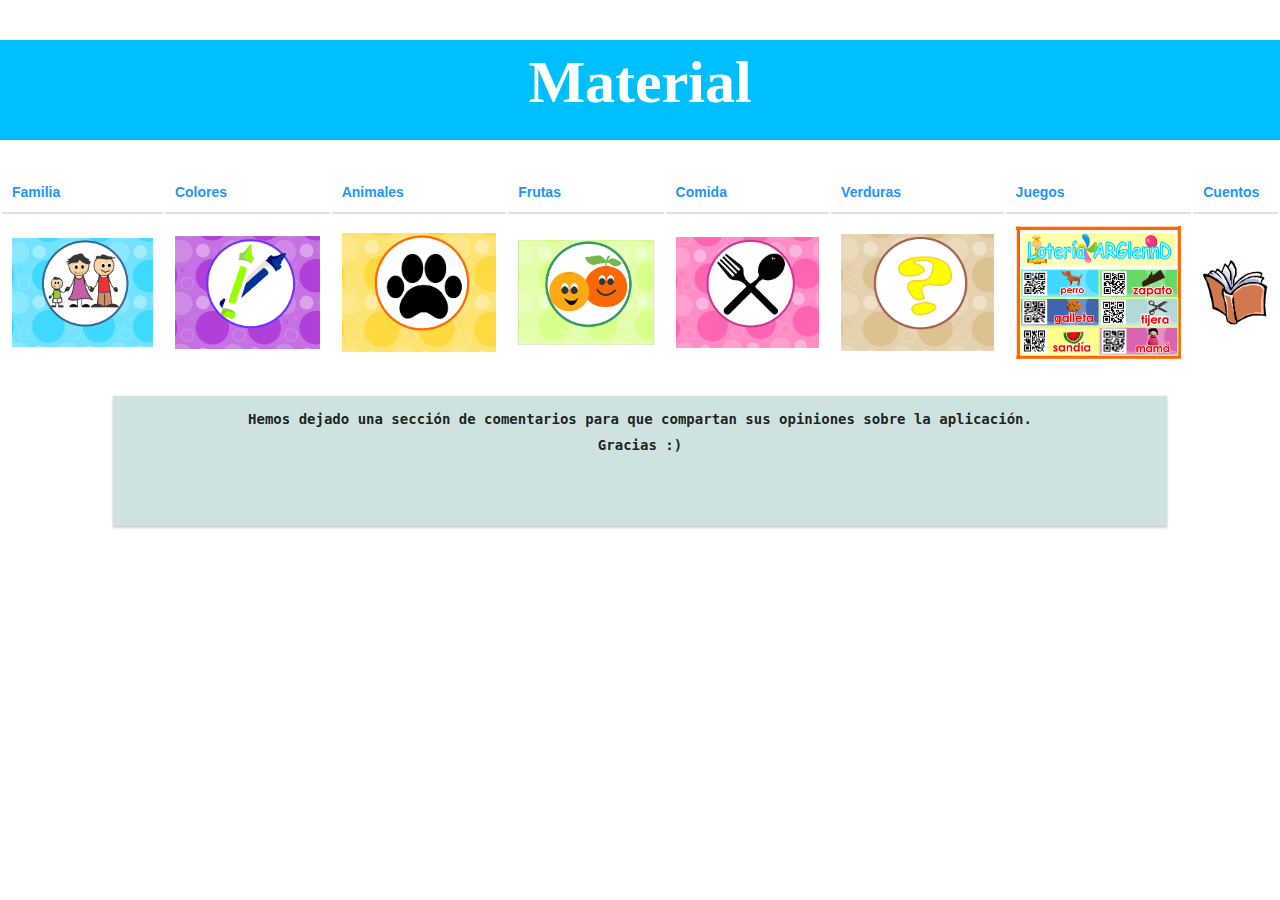
<file: index.html>
<!DOCTYPE html>
<html>
  <head>
    <meta charset="UTF-8">
    <title>ARGlennD</title>

    <link href="css/mui/css/mui.min.css" rel="stylesheet">
    <link rel="stylesheet" href="css/normalize.css">
    <link href="css/uno.css" rel="stylesheet">
  </head>
  <body>
    <div class="cabecera">
      <h1 class="titulo">Material</h1>
    </div>

    <div>

      <table class="mui-table">
          <thead>
              <tr>
                <th><a href="archivos/familia.pdf" target="_blank">Familia</a></th>
                <th><a href="archivos/colores.pdf" target="_blank">Colores</a></th>
                <th><a href="archivos/animales.pdf" target="_blank">Animales</a></th>
                <th><a href="archivos/frutas.pdf" target="_blank">Frutas</a></th>
                <th><a href="archivos/comida.pdf" target="_blank">Comida</a></th>
                <th><a href="archivos/verduras.pdf" target="_blank">Verduras</a></th>
                <th><a href="juegos/index.html">Juegos</a></th>
                <th><a href="cuentos/cuentos.html">Cuentos</a></th>
              </tr>
          </thead>
          <tbody>
            <tr>
              <td><a href="archivos/familia.pdf" target="_blank"><img src="img/familia.png" class="imagen"/></a></td>
              <td><a href="archivos/colores.pdf" target="_blank"><img src="img/colores.png"  class="imagen"/></a></td>
              <td><a href="archivos/animales.pdf" target="_blank"><img src="img/animales.png"  class="imagen"/></a></td>
              <td><a href="archivos/frutas.pdf" target="_blank"><img src="img/frutas.png" class="imagen"/></a></td>
              <td><a href="archivos/comida.pdf" target="_blank"><img src="img/comida.png"  class="imagen"/></a></td>
              <td><a href="archivos/cosas.pdf" target="_blank"><img src="img/cosas.png" class="imagen"/></a></td>
              <td><a href="juegos/index.html"><img src="img/loteria1.jpg" class="imagen"/></a></td>
              <td><a href="cuentos/cuentos.html"><img src="cuentos/img/book.gif" class="imagen"/></a></td>
            </tr>
          </tbody>
      </table>
    </div>

    <div class="mui-panel">
        <p class="parrafo">
            Hemos dejado una sección de comentarios para que compartan sus opiniones sobre la aplicación.
          </p>
          <p class="parrafo">
          Gracias :)
          </p>
          <!--<p class="parrafo"><a href="" target="_blank">Click aquí para descargar la app</a></p>-->
		  
      </div>

<div id="disqus_thread"></div>
<script>

    /**
    *  RECOMMENDED CONFIGURATION VARIABLES: EDIT AND UNCOMMENT THE SECTION BELOW TO INSERT DYNAMIC VALUES FROM YOUR PLATFORM OR CMS.
    *  LEARN WHY DEFINING THESE VARIABLES IS IMPORTANT: https://disqus.com/admin/universalcode/#configuration-variables*/
    /*
    var disqus_config = function () {
    this.page.url = PAGE_URL;  // Replace PAGE_URL with your page's canonical URL variable
    this.page.identifier = PAGE_IDENTIFIER; // Replace PAGE_IDENTIFIER with your page's unique identifier variable
    };
    */
    (function() { // DON'T EDIT BELOW THIS LINE
    var d = document, s = d.createElement('script');
    s.src = 'https://https-arglennd-github-io-1.disqus.com/embed.js';
    s.setAttribute('data-timestamp', +new Date());
    (d.head || d.body).appendChild(s);
    })();
</script>
<noscript>Please enable JavaScript to view the <a href="https://disqus.com/?ref_noscript">comments powered by Disqus.</a></noscript>
</body>
</html>
</file>
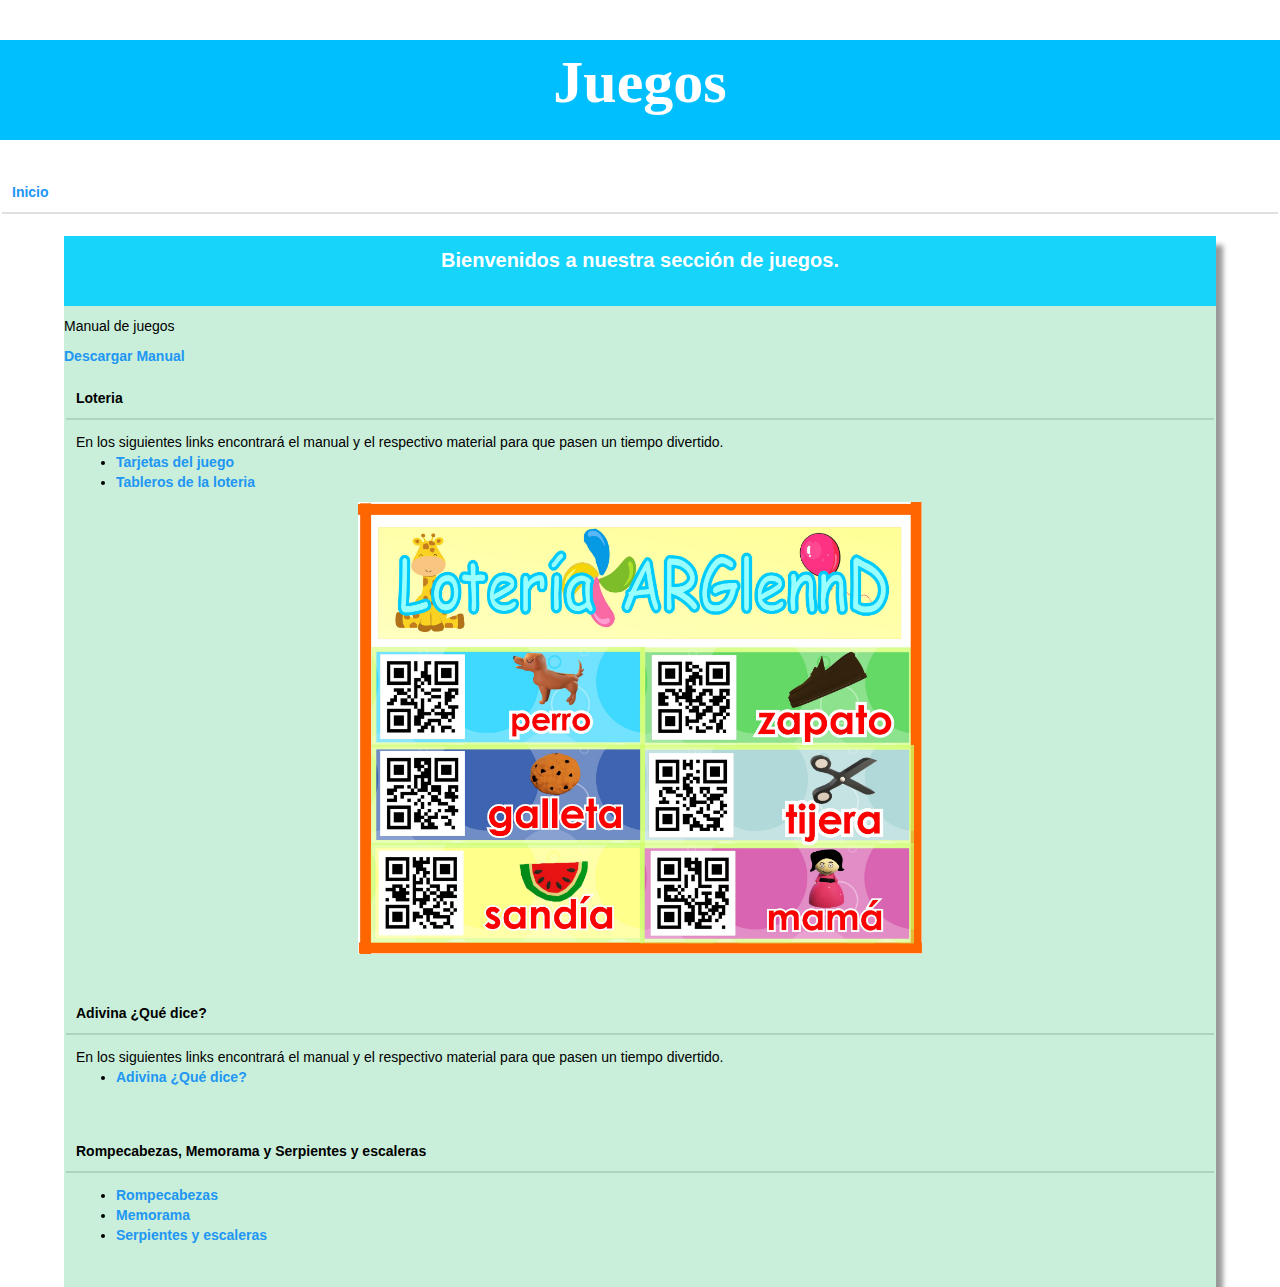
<file: juegos/index.html>
<!DOCTYPE html>
<html lang="en">
    <head>
        <meta charset="UTF-8">
        <title>Juegos</title>

        <link href="../css/mui/css/mui.min.css" rel="stylesheet">
        <link rel="stylesheet" href="../css/normalize.css">
        <link href="../css/uno.css" rel="stylesheet">
      </head>
<body>
    <div class="cabecera">
        <h1 class="titulo">Juegos</h1>
    </div>
    <div>
        <table class="mui-table">
            <thead>
                <tr>
                <th><a href="../index.html">Inicio</a></th>
                </tr>
            </thead>
        </table>
    </div>
    <div class="cuerpo-principal">
        <p class="titulo-contenedor">Bienvenidos a nuestra sección de juegos.</p>
        <p>Manual de juegos
            <li><a href="../archivos/manual.pdf" target="_blank">Descargar Manual</a></li>
        </p>
        <table class="mui-table">
            <thead>
                <tr>
                    <th>Loteria</th>
                </tr>
            </thead>
            <tbody>
                <tr><td>
                    En los siguientes links encontrará el manual y el respectivo material para que pasen un
                    tiempo divertido.
                    <ul>
                    <li><a href="../archivos/tarjetas.pdf" target="_blank">Tarjetas del juego</a></li>
                    <li><a href="../archivos/loteria123.pdf" target="_blank">Tableros de la loteria</a></li>
                    </ul>
                    <img src="../img/loteria1.jpg" class="imagen2"/>
                    </td>
                </tr>

            </tbody>
        </table>

        <table class="mui-table">
                <thead>
                    <tr>
                        <th>Adivina ¿Qué dice?</th>
                    </tr>
                </thead>
                <tbody>
                    <tr><td>
                            En los siguientes links encontrará el manual y el respectivo material para que pasen un
                            tiempo divertido.
                        <ul>
                        <li><a href="../archivos/tarjetas.pdf" target="_blank">Adivina ¿Qué dice?</a></li>
                        </ul>
                        </td></tr>
                </tbody>
            </table>

            <table class="mui-table">
                    <thead>
                        <tr>
                            <th>Rompecabezas, Memorama y Serpientes y escaleras</th>
                        </tr>
                    </thead>
                    <tbody>
                        <tr><td>
                            <ul>
                            <li><a href="../archivos/rompecabezas.pdf" target="_blank">Rompecabezas</a></li>
                            <li><a href="../archivos/memorama.pdf" target="_blank">Memorama</a></li>
                            <li><a href="../archivos/serpientesyescaleras.pdf" target="_blank">Serpientes y escaleras</a></li>
                            </ul>
                            </td>
                        </tr>
                    </tbody>
                </table>
    </div>
</body>
</html>
</file>
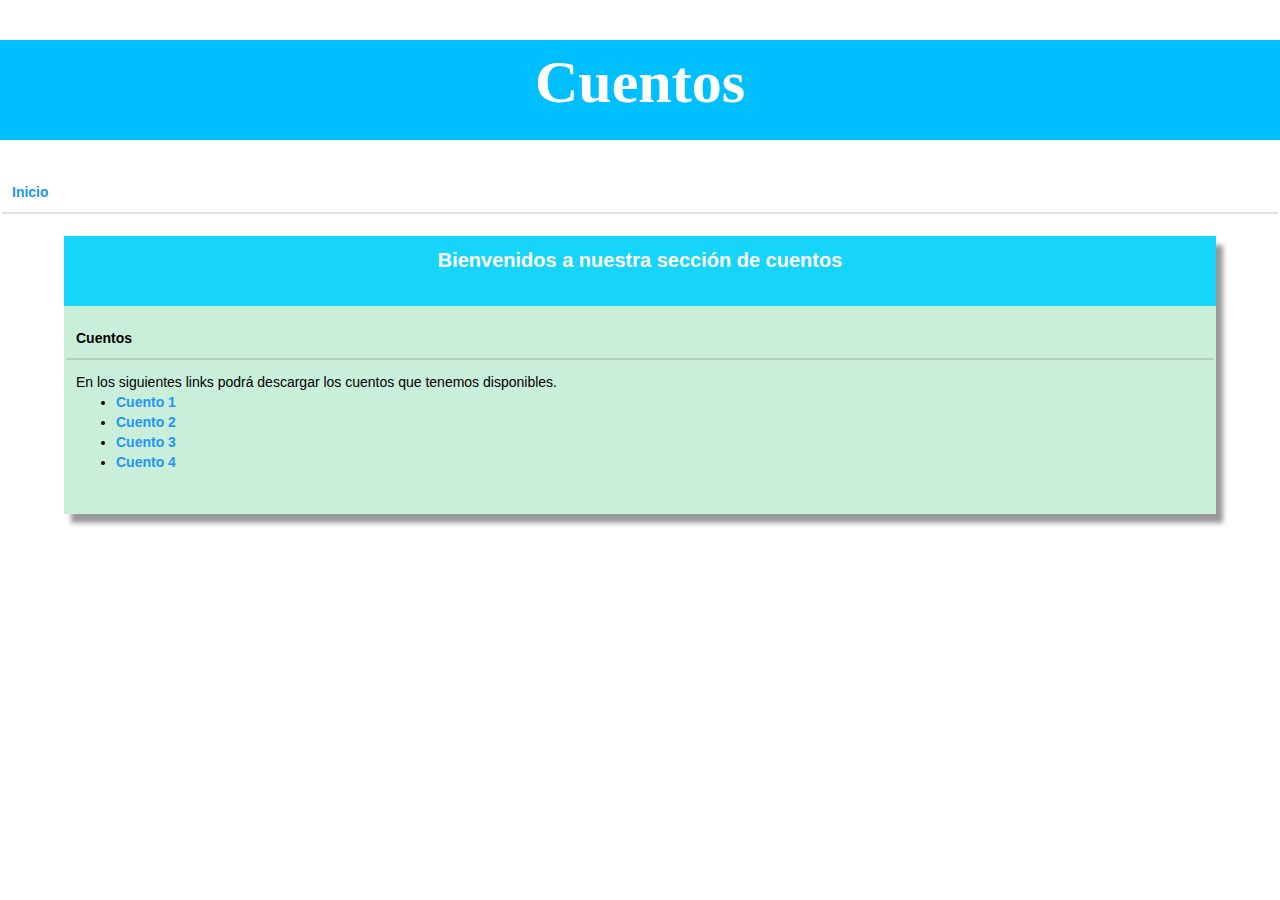
<file: cuentos/cuentos.html>
<!DOCTYPE html>
<html lang="en">
<head>
    <meta charset="UTF-8">
    <meta name="viewport" content="width=device-width, initial-scale=1.0">
    <meta http-equiv="X-UA-Compatible" content="ie=edge">
    <title>Cuentos</title>
    <link href="../css/mui/css/mui.min.css" rel="stylesheet">
    <link rel="stylesheet" href="../css/normalize.css">
    <link href="../css/uno.css" rel="stylesheet">
</head>
<body>
    <div class="cabecera">
        <h1 class="titulo">Cuentos</h1>
    </div>
    <div>
        <table class="mui-table">
            <thead>
                <tr>
                <th><a href="../index.html">Inicio</a></th>
                </tr>
            </thead>
        </table>
    </div>
    <div class="cuerpo-principal">
        <p class="titulo-contenedor">Bienvenidos a nuestra sección de cuentos</p>
        <table class="mui-table">
            <thead>
                <tr>
                    <th>Cuentos</th>
                </tr>
            </thead>
            <tbody>
                <tr><td>
                    En los siguientes links podrá descargar los cuentos que tenemos disponibles.
                    <ul>
                    <li><a href="archivosCuentos/cuento1.pdf" target="_blank">Cuento 1</a></li>
                    <li><a href="archivosCuentos/cuento2.pdf" target="_blank">Cuento 2</a></li>
                    <li><a href="archivosCuentos/cuento3.pdf" target="_blank">Cuento 3</a></li>
                    <li><a href="archivosCuentos/cuento4.pdf" target="_blank">Cuento 4</a></li>
                    </ul>
                    </td>
                </tr>
                    
            </tbody>
        </table>
    </div>
</body>
</html>
</file>
<file: css/uno.css>
.cabecera{
  background-color: #00BFFF;
  text-align: center;
  height: 100px;
  margin-bottom: 30px;
}
.titulo{
  color: #FFF;
  font-weight: bold;
  font-family: cursive;
  font-size: 60px;
  padding-top: 22px;
}
.subtitulo{
  color: #000;
  font-style: italic;
  font-family: inherit;
  font-size: 20px;
}
.imagen{
  height: 5%;
  width: 100%;
}
.imagen2{
  height: 10%;
  width: 50%;
  padding-left: 25%;
}
.mui-panel{
  background-color: #CEE3DF;
  width: 80%;
  height: 100px;
  margin: auto;

}

#disqus_thread{
  margin-top: 50px;
}

.parrafo{
  text-align: center;
  font: bold 100% monospace;
}

.parrafo2{
  text-align: center;
  font: bold 100% monospace;
  margin-top: 30px;
}
.cuerpo-principal{
  background-color: #C9EFDA;
  color: #000;
  width: 90%;
  margin: 0px auto 0px auto;
  overflow: hidden;
  -webkit-box-shadow: 7px 9px 5px #999;
  -moz-box-shadow: 7px 9px 5px #999;
}
a{
  font-weight: bold;
}
.titulo-contenedor{
  background-color: #16D4FA;
  width: 100%;
  height: 60px;
  text-align: center;
  color: #FFF;
  font-weight: bold;
  font-size: 20px;
  padding-top: 10px;
}
</file>
<file: css/mui/css/mui.min.css>
/*! normalize.css v5.0.0 | MIT License | github.com/necolas/normalize.css */html{font-family:sans-serif;line-height:1.15;-ms-text-size-adjust:100%;-webkit-text-size-adjust:100%}body{margin:0}article,aside,footer,header,nav,section{display:block}h1{font-size:2em;margin:.67em 0}figcaption,figure,main{display:block}figure{margin:1em 40px}hr{-webkit-box-sizing:content-box;box-sizing:content-box;height:0;overflow:visible}pre{font-family:monospace,monospace;font-size:1em}a{background-color:transparent;-webkit-text-decoration-skip:objects}a:active,a:hover{outline-width:0}abbr[title]{border-bottom:none;text-decoration:underline;-webkit-text-decoration:underline dotted;text-decoration:underline dotted}b,strong{font-weight:inherit}b,strong{font-weight:bolder}code,kbd,samp{font-family:monospace,monospace;font-size:1em}dfn{font-style:italic}mark{background-color:#ff0;color:#000}small{font-size:80%}sub,sup{font-size:75%;line-height:0;position:relative;vertical-align:baseline}sub{bottom:-.25em}sup{top:-.5em}audio,video{display:inline-block}audio:not([controls]){display:none;height:0}img{border-style:none}svg:not(:root){overflow:hidden}button,input,optgroup,select,textarea{font-family:sans-serif;font-size:100%;line-height:1.15;margin:0}button,input{overflow:visible}button,select{text-transform:none}[type=reset],[type=submit],button,html [type=button]{-webkit-appearance:button}[type=button]::-moz-focus-inner,[type=reset]::-moz-focus-inner,[type=submit]::-moz-focus-inner,button::-moz-focus-inner{border-style:none;padding:0}[type=button]:-moz-focusring,[type=reset]:-moz-focusring,[type=submit]:-moz-focusring,button:-moz-focusring{outline:1px dotted ButtonText}fieldset{border:1px solid silver;margin:0 2px;padding:.35em .625em .75em}legend{-webkit-box-sizing:border-box;box-sizing:border-box;color:inherit;display:table;max-width:100%;padding:0;white-space:normal}progress{display:inline-block;vertical-align:baseline}textarea{overflow:auto}[type=checkbox],[type=radio]{-webkit-box-sizing:border-box;box-sizing:border-box;padding:0}[type=number]::-webkit-inner-spin-button,[type=number]::-webkit-outer-spin-button{height:auto}[type=search]{-webkit-appearance:textfield;outline-offset:-2px}[type=search]::-webkit-search-cancel-button,[type=search]::-webkit-search-decoration{-webkit-appearance:none}::-webkit-file-upload-button{-webkit-appearance:button;font:inherit}details,menu{display:block}summary{display:list-item}canvas{display:inline-block}template{display:none}[hidden]{display:none}html{font-size:10px;-webkit-tap-highlight-color:transparent}body{font-family:Arial,Verdana,Tahoma;font-size:14px;font-weight:400;line-height:1.429;color:rgba(0,0,0,.87);background-color:#FFF}a{color:#2196F3;text-decoration:none}a:focus,a:hover{text-decoration:underline}a:focus{outline:thin dotted;outline:5px auto -webkit-focus-ring-color;outline-offset:-2px}p{margin:0 0 10px}ol,ul{margin-top:0;margin-bottom:10px}hr{margin-top:20px;margin-bottom:20px;border:0;height:1px;background-color:rgba(0,0,0,.12)}strong{font-weight:700}abbr[title]{cursor:help;border-bottom:1px dotted #2196F3}h1,h2,h3{margin-top:20px;margin-bottom:10px}h4,h5,h6{margin-top:10px;margin-bottom:10px}.mui--appbar-height{height:56px}.mui--appbar-min-height,.mui-appbar{min-height:56px}.mui--appbar-line-height{line-height:56px}.mui--appbar-top{top:56px}@media (orientation:landscape) and (max-height:480px){.mui--appbar-height{height:48px}.mui--appbar-min-height,.mui-appbar{min-height:48px}.mui--appbar-line-height{line-height:48px}.mui--appbar-top{top:48px}}@media (min-width:480px){.mui--appbar-height{height:64px}.mui--appbar-min-height,.mui-appbar{min-height:64px}.mui--appbar-line-height{line-height:64px}.mui--appbar-top{top:64px}}.mui-appbar{background-color:#2196F3;color:#FFF}.mui-btn{font-weight:500;font-size:14px;line-height:18px;text-transform:uppercase;color:rgba(0,0,0,.87);background-color:#FFF;-webkit-transition:all .2s ease-in-out;transition:all .2s ease-in-out;display:inline-block;height:36px;padding:0 26px;margin:6px 0;border:none;border-radius:2px;cursor:pointer;-ms-touch-action:manipulation;touch-action:manipulation;background-image:none;text-align:center;line-height:36px;vertical-align:middle;white-space:nowrap;-webkit-user-select:none;-moz-user-select:none;-ms-user-select:none;user-select:none;font-size:14px;font-family:inherit;letter-spacing:.03em;position:relative;overflow:hidden}.mui-btn:active,.mui-btn:focus,.mui-btn:hover{color:rgba(0,0,0,.87);background-color:#fff}.mui-btn[disabled]:active,.mui-btn[disabled]:focus,.mui-btn[disabled]:hover{color:rgba(0,0,0,.87);background-color:#FFF}.mui-btn.mui-btn--flat{color:rgba(0,0,0,.87);background-color:transparent}.mui-btn.mui-btn--flat:active,.mui-btn.mui-btn--flat:focus,.mui-btn.mui-btn--flat:hover{color:rgba(0,0,0,.87);background-color:#f2f2f2}.mui-btn.mui-btn--flat[disabled]:active,.mui-btn.mui-btn--flat[disabled]:focus,.mui-btn.mui-btn--flat[disabled]:hover{color:rgba(0,0,0,.87);background-color:transparent}.mui-btn:active,.mui-btn:focus,.mui-btn:hover{outline:0;text-decoration:none;color:rgba(0,0,0,.87)}.mui-btn:focus,.mui-btn:hover{-webkit-box-shadow:0 0 2px rgba(0,0,0,.12),0 2px 2px rgba(0,0,0,.2);box-shadow:0 0 2px rgba(0,0,0,.12),0 2px 2px rgba(0,0,0,.2)}@media all and (-ms-high-contrast:none),(-ms-high-contrast:active){.mui-btn:focus,.mui-btn:hover{-webkit-box-shadow:0 -1px 2px rgba(0,0,0,.12),-1px 0 2px rgba(0,0,0,.12),0 0 2px rgba(0,0,0,.12),0 2px 2px rgba(0,0,0,.2);box-shadow:0 -1px 2px rgba(0,0,0,.12),-1px 0 2px rgba(0,0,0,.12),0 0 2px rgba(0,0,0,.12),0 2px 2px rgba(0,0,0,.2)}}@supports (-ms-ime-align:auto){.mui-btn:focus,.mui-btn:hover{-webkit-box-shadow:0 -1px 2px rgba(0,0,0,.12),-1px 0 2px rgba(0,0,0,.12),0 0 2px rgba(0,0,0,.12),0 2px 2px rgba(0,0,0,.2);box-shadow:0 -1px 2px rgba(0,0,0,.12),-1px 0 2px rgba(0,0,0,.12),0 0 2px rgba(0,0,0,.12),0 2px 2px rgba(0,0,0,.2)}}.mui-btn:active:hover{-webkit-box-shadow:0 0 4px rgba(0,0,0,.12),1px 3px 4px rgba(0,0,0,.2);box-shadow:0 0 4px rgba(0,0,0,.12),1px 3px 4px rgba(0,0,0,.2)}@media all and (-ms-high-contrast:none),(-ms-high-contrast:active){.mui-btn:active:hover{-webkit-box-shadow:0 -1px 2px rgba(0,0,0,.12),-1px 0 2px rgba(0,0,0,.12),0 0 4px rgba(0,0,0,.12),1px 3px 4px rgba(0,0,0,.2);box-shadow:0 -1px 2px rgba(0,0,0,.12),-1px 0 2px rgba(0,0,0,.12),0 0 4px rgba(0,0,0,.12),1px 3px 4px rgba(0,0,0,.2)}}@supports (-ms-ime-align:auto){.mui-btn:active:hover{-webkit-box-shadow:0 -1px 2px rgba(0,0,0,.12),-1px 0 2px rgba(0,0,0,.12),0 0 4px rgba(0,0,0,.12),1px 3px 4px rgba(0,0,0,.2);box-shadow:0 -1px 2px rgba(0,0,0,.12),-1px 0 2px rgba(0,0,0,.12),0 0 4px rgba(0,0,0,.12),1px 3px 4px rgba(0,0,0,.2)}}.mui-btn.mui--is-disabled,.mui-btn:disabled{cursor:not-allowed;pointer-events:none;opacity:.6;-webkit-box-shadow:none;box-shadow:none}.mui-btn+.mui-btn{margin-left:8px}.mui-btn--flat{background-color:transparent}.mui-btn--flat:active,.mui-btn--flat:active:hover,.mui-btn--flat:focus,.mui-btn--flat:hover{-webkit-box-shadow:none;box-shadow:none;background-color:#f2f2f2}.mui-btn--fab,.mui-btn--raised{-webkit-box-shadow:0 0 2px rgba(0,0,0,.12),0 2px 2px rgba(0,0,0,.2);box-shadow:0 0 2px rgba(0,0,0,.12),0 2px 2px rgba(0,0,0,.2)}@media all and (-ms-high-contrast:none),(-ms-high-contrast:active){.mui-btn--fab,.mui-btn--raised{-webkit-box-shadow:0 -1px 2px rgba(0,0,0,.12),-1px 0 2px rgba(0,0,0,.12),0 0 2px rgba(0,0,0,.12),0 2px 2px rgba(0,0,0,.2);box-shadow:0 -1px 2px rgba(0,0,0,.12),-1px 0 2px rgba(0,0,0,.12),0 0 2px rgba(0,0,0,.12),0 2px 2px rgba(0,0,0,.2)}}@supports (-ms-ime-align:auto){.mui-btn--fab,.mui-btn--raised{-webkit-box-shadow:0 -1px 2px rgba(0,0,0,.12),-1px 0 2px rgba(0,0,0,.12),0 0 2px rgba(0,0,0,.12),0 2px 2px rgba(0,0,0,.2);box-shadow:0 -1px 2px rgba(0,0,0,.12),-1px 0 2px rgba(0,0,0,.12),0 0 2px rgba(0,0,0,.12),0 2px 2px rgba(0,0,0,.2)}}.mui-btn--fab:active,.mui-btn--raised:active{-webkit-box-shadow:0 0 4px rgba(0,0,0,.12),1px 3px 4px rgba(0,0,0,.2);box-shadow:0 0 4px rgba(0,0,0,.12),1px 3px 4px rgba(0,0,0,.2)}@media all and (-ms-high-contrast:none),(-ms-high-contrast:active){.mui-btn--fab:active,.mui-btn--raised:active{-webkit-box-shadow:0 -1px 2px rgba(0,0,0,.12),-1px 0 2px rgba(0,0,0,.12),0 0 4px rgba(0,0,0,.12),1px 3px 4px rgba(0,0,0,.2);box-shadow:0 -1px 2px rgba(0,0,0,.12),-1px 0 2px rgba(0,0,0,.12),0 0 4px rgba(0,0,0,.12),1px 3px 4px rgba(0,0,0,.2)}}@supports (-ms-ime-align:auto){.mui-btn--fab:active,.mui-btn--raised:active{-webkit-box-shadow:0 -1px 2px rgba(0,0,0,.12),-1px 0 2px rgba(0,0,0,.12),0 0 4px rgba(0,0,0,.12),1px 3px 4px rgba(0,0,0,.2);box-shadow:0 -1px 2px rgba(0,0,0,.12),-1px 0 2px rgba(0,0,0,.12),0 0 4px rgba(0,0,0,.12),1px 3px 4px rgba(0,0,0,.2)}}.mui-btn--fab{position:relative;padding:0;width:55px;height:55px;line-height:55px;border-radius:50%;z-index:1}.mui-btn--primary{color:#FFF;background-color:#2196F3}.mui-btn--primary:active,.mui-btn--primary:focus,.mui-btn--primary:hover{color:#FFF;background-color:#39a1f4}.mui-btn--primary[disabled]:active,.mui-btn--primary[disabled]:focus,.mui-btn--primary[disabled]:hover{color:#FFF;background-color:#2196F3}.mui-btn--primary.mui-btn--flat{color:#2196F3;background-color:transparent}.mui-btn--primary.mui-btn--flat:active,.mui-btn--primary.mui-btn--flat:focus,.mui-btn--primary.mui-btn--flat:hover{color:#2196F3;background-color:#f2f2f2}.mui-btn--primary.mui-btn--flat[disabled]:active,.mui-btn--primary.mui-btn--flat[disabled]:focus,.mui-btn--primary.mui-btn--flat[disabled]:hover{color:#2196F3;background-color:transparent}.mui-btn--dark{color:#FFF;background-color:#424242}.mui-btn--dark:active,.mui-btn--dark:focus,.mui-btn--dark:hover{color:#FFF;background-color:#4f4f4f}.mui-btn--dark[disabled]:active,.mui-btn--dark[disabled]:focus,.mui-btn--dark[disabled]:hover{color:#FFF;background-color:#424242}.mui-btn--dark.mui-btn--flat{color:#424242;background-color:transparent}.mui-btn--dark.mui-btn--flat:active,.mui-btn--dark.mui-btn--flat:focus,.mui-btn--dark.mui-btn--flat:hover{color:#424242;background-color:#f2f2f2}.mui-btn--dark.mui-btn--flat[disabled]:active,.mui-btn--dark.mui-btn--flat[disabled]:focus,.mui-btn--dark.mui-btn--flat[disabled]:hover{color:#424242;background-color:transparent}.mui-btn--danger{color:#FFF;background-color:#F44336}.mui-btn--danger:active,.mui-btn--danger:focus,.mui-btn--danger:hover{color:#FFF;background-color:#f55a4e}.mui-btn--danger[disabled]:active,.mui-btn--danger[disabled]:focus,.mui-btn--danger[disabled]:hover{color:#FFF;background-color:#F44336}.mui-btn--danger.mui-btn--flat{color:#F44336;background-color:transparent}.mui-btn--danger.mui-btn--flat:active,.mui-btn--danger.mui-btn--flat:focus,.mui-btn--danger.mui-btn--flat:hover{color:#F44336;background-color:#f2f2f2}.mui-btn--danger.mui-btn--flat[disabled]:active,.mui-btn--danger.mui-btn--flat[disabled]:focus,.mui-btn--danger.mui-btn--flat[disabled]:hover{color:#F44336;background-color:transparent}.mui-btn--accent{color:#FFF;background-color:#FF4081}.mui-btn--accent:active,.mui-btn--accent:focus,.mui-btn--accent:hover{color:#FFF;background-color:#ff5a92}.mui-btn--accent[disabled]:active,.mui-btn--accent[disabled]:focus,.mui-btn--accent[disabled]:hover{color:#FFF;background-color:#FF4081}.mui-btn--accent.mui-btn--flat{color:#FF4081;background-color:transparent}.mui-btn--accent.mui-btn--flat:active,.mui-btn--accent.mui-btn--flat:focus,.mui-btn--accent.mui-btn--flat:hover{color:#FF4081;background-color:#f2f2f2}.mui-btn--accent.mui-btn--flat[disabled]:active,.mui-btn--accent.mui-btn--flat[disabled]:focus,.mui-btn--accent.mui-btn--flat[disabled]:hover{color:#FF4081;background-color:transparent}.mui-btn--small{height:30.6px;line-height:30.6px;padding:0 16px;font-size:13px}.mui-btn--large{height:54px;line-height:54px;padding:0 26px;font-size:14px}.mui-btn--fab.mui-btn--small{width:44px;height:44px;line-height:44px}.mui-btn--fab.mui-btn--large{width:75px;height:75px;line-height:75px}.mui-checkbox,.mui-radio{position:relative;display:block;margin-top:10px;margin-bottom:10px}.mui-checkbox>label,.mui-radio>label{min-height:20px;padding-left:20px;margin-bottom:0;font-weight:400;cursor:pointer}.mui-checkbox input:disabled,.mui-radio input:disabled{cursor:not-allowed}.mui-checkbox input:focus,.mui-radio input:focus{outline:thin dotted;outline:5px auto -webkit-focus-ring-color;outline-offset:-2px}.mui-checkbox--inline>label>input[type=checkbox],.mui-checkbox>label>input[type=checkbox],.mui-radio--inline>label>input[type=radio],.mui-radio>label>input[type=radio]{position:absolute;margin-left:-20px;margin-top:4px}.mui-checkbox+.mui-checkbox,.mui-radio+.mui-radio{margin-top:-5px}.mui-checkbox--inline,.mui-radio--inline{display:inline-block;padding-left:20px;margin-bottom:0;vertical-align:middle;font-weight:400;cursor:pointer}.mui-checkbox--inline>input[type=checkbox],.mui-checkbox--inline>input[type=radio],.mui-checkbox--inline>label>input[type=checkbox],.mui-checkbox--inline>label>input[type=radio],.mui-radio--inline>input[type=checkbox],.mui-radio--inline>input[type=radio],.mui-radio--inline>label>input[type=checkbox],.mui-radio--inline>label>input[type=radio]{margin:4px 0 0;line-height:normal}.mui-checkbox--inline+.mui-checkbox--inline,.mui-radio--inline+.mui-radio--inline{margin-top:0;margin-left:10px}.mui-container{-webkit-box-sizing:border-box;box-sizing:border-box;margin-right:auto;margin-left:auto;padding-left:15px;padding-right:15px}.mui-container:after,.mui-container:before{content:" ";display:table}.mui-container:after{clear:both}@media (min-width:544px){.mui-container{max-width:570px}}@media (min-width:768px){.mui-container{max-width:740px}}@media (min-width:992px){.mui-container{max-width:960px}}@media (min-width:1200px){.mui-container{max-width:1170px}}.mui-container-fluid{-webkit-box-sizing:border-box;box-sizing:border-box;margin-right:auto;margin-left:auto;padding-left:15px;padding-right:15px}.mui-container-fluid:after,.mui-container-fluid:before{content:" ";display:table}.mui-container-fluid:after{clear:both}.mui-divider{display:block;height:1px;background-color:rgba(0,0,0,.12)}.mui--divider-top{border-top:1px solid rgba(0,0,0,.12)}.mui--divider-bottom{border-bottom:1px solid rgba(0,0,0,.12)}.mui--divider-left{border-left:1px solid rgba(0,0,0,.12)}.mui--divider-right{border-right:1px solid rgba(0,0,0,.12)}.mui-dropdown{display:inline-block;position:relative}[data-mui-toggle=dropdown]{outline:0}.mui-dropdown__menu{position:absolute;top:100%;left:0;display:none;min-width:160px;padding:5px 0;margin:2px 0 0;list-style:none;font-size:14px;text-align:left;background-color:#FFF;border-radius:2px;z-index:1;background-clip:padding-box}@media all and (-ms-high-contrast:none),(-ms-high-contrast:active){.mui-dropdown__menu{border-top:1px solid rgba(0,0,0,.12);border-left:1px solid rgba(0,0,0,.12)}}@supports (-ms-ime-align:auto){.mui-dropdown__menu{border-top:1px solid rgba(0,0,0,.12);border-left:1px solid rgba(0,0,0,.12)}}.mui-dropdown__menu.mui--is-open{display:block}.mui-dropdown__menu>li>a{display:block;padding:3px 20px;clear:both;font-weight:400;line-height:1.429;color:rgba(0,0,0,.87);text-decoration:none;white-space:nowrap}.mui-dropdown__menu>li>a:focus,.mui-dropdown__menu>li>a:hover{text-decoration:none;color:rgba(0,0,0,.87);background-color:#EEE}.mui-dropdown__menu>.mui--is-disabled>a,.mui-dropdown__menu>.mui--is-disabled>a:focus,.mui-dropdown__menu>.mui--is-disabled>a:hover{color:#EEE}.mui-dropdown__menu>.mui--is-disabled>a:focus,.mui-dropdown__menu>.mui--is-disabled>a:hover{text-decoration:none;background-color:transparent;background-image:none;cursor:not-allowed}.mui-dropdown__menu--right{left:auto;right:0}.mui-form legend{display:block;width:100%;padding:0;margin-bottom:10px;font-size:21px;color:rgba(0,0,0,.87);line-height:inherit;border:0}.mui-form fieldset{border:0;padding:0;margin:0 0 20px 0}@media (min-width:544px){.mui-form--inline .mui-textfield{display:inline-block;vertical-align:bottom;margin-bottom:0}.mui-form--inline .mui-checkbox,.mui-form--inline .mui-radio{display:inline-block;margin-top:0;margin-bottom:0;vertical-align:middle}.mui-form--inline .mui-checkbox>label,.mui-form--inline .mui-radio>label{padding-left:0}.mui-form--inline .mui-checkbox>label>input[type=checkbox],.mui-form--inline .mui-radio>label>input[type=radio]{position:relative;margin-left:0}.mui-form--inline .mui-select{display:inline-block;vertical-align:bottom;margin-bottom:0}.mui-form--inline .mui-btn{margin-bottom:0;margin-top:0;vertical-align:bottom}}.mui-row{margin-left:-15px;margin-right:-15px}.mui-row:after,.mui-row:before{content:" ";display:table}.mui-row:after{clear:both}.mui-col-lg-1,.mui-col-lg-10,.mui-col-lg-11,.mui-col-lg-12,.mui-col-lg-2,.mui-col-lg-3,.mui-col-lg-4,.mui-col-lg-5,.mui-col-lg-6,.mui-col-lg-7,.mui-col-lg-8,.mui-col-lg-9,.mui-col-md-1,.mui-col-md-10,.mui-col-md-11,.mui-col-md-12,.mui-col-md-2,.mui-col-md-3,.mui-col-md-4,.mui-col-md-5,.mui-col-md-6,.mui-col-md-7,.mui-col-md-8,.mui-col-md-9,.mui-col-sm-1,.mui-col-sm-10,.mui-col-sm-11,.mui-col-sm-12,.mui-col-sm-2,.mui-col-sm-3,.mui-col-sm-4,.mui-col-sm-5,.mui-col-sm-6,.mui-col-sm-7,.mui-col-sm-8,.mui-col-sm-9,.mui-col-xs-1,.mui-col-xs-10,.mui-col-xs-11,.mui-col-xs-12,.mui-col-xs-2,.mui-col-xs-3,.mui-col-xs-4,.mui-col-xs-5,.mui-col-xs-6,.mui-col-xs-7,.mui-col-xs-8,.mui-col-xs-9{-webkit-box-sizing:border-box;box-sizing:border-box;min-height:1px;padding-left:15px;padding-right:15px}.mui-col-xs-1,.mui-col-xs-10,.mui-col-xs-11,.mui-col-xs-12,.mui-col-xs-2,.mui-col-xs-3,.mui-col-xs-4,.mui-col-xs-5,.mui-col-xs-6,.mui-col-xs-7,.mui-col-xs-8,.mui-col-xs-9{float:left}.mui-col-xs-1{width:8.33333%}.mui-col-xs-2{width:16.66667%}.mui-col-xs-3{width:25%}.mui-col-xs-4{width:33.33333%}.mui-col-xs-5{width:41.66667%}.mui-col-xs-6{width:50%}.mui-col-xs-7{width:58.33333%}.mui-col-xs-8{width:66.66667%}.mui-col-xs-9{width:75%}.mui-col-xs-10{width:83.33333%}.mui-col-xs-11{width:91.66667%}.mui-col-xs-12{width:100%}.mui-col-xs-offset-0{margin-left:0}.mui-col-xs-offset-1{margin-left:8.33333%}.mui-col-xs-offset-2{margin-left:16.66667%}.mui-col-xs-offset-3{margin-left:25%}.mui-col-xs-offset-4{margin-left:33.33333%}.mui-col-xs-offset-5{margin-left:41.66667%}.mui-col-xs-offset-6{margin-left:50%}.mui-col-xs-offset-7{margin-left:58.33333%}.mui-col-xs-offset-8{margin-left:66.66667%}.mui-col-xs-offset-9{margin-left:75%}.mui-col-xs-offset-10{margin-left:83.33333%}.mui-col-xs-offset-11{margin-left:91.66667%}.mui-col-xs-offset-12{margin-left:100%}@media (min-width:544px){.mui-col-sm-1,.mui-col-sm-10,.mui-col-sm-11,.mui-col-sm-12,.mui-col-sm-2,.mui-col-sm-3,.mui-col-sm-4,.mui-col-sm-5,.mui-col-sm-6,.mui-col-sm-7,.mui-col-sm-8,.mui-col-sm-9{float:left}.mui-col-sm-1{width:8.33333%}.mui-col-sm-2{width:16.66667%}.mui-col-sm-3{width:25%}.mui-col-sm-4{width:33.33333%}.mui-col-sm-5{width:41.66667%}.mui-col-sm-6{width:50%}.mui-col-sm-7{width:58.33333%}.mui-col-sm-8{width:66.66667%}.mui-col-sm-9{width:75%}.mui-col-sm-10{width:83.33333%}.mui-col-sm-11{width:91.66667%}.mui-col-sm-12{width:100%}.mui-col-sm-offset-0{margin-left:0}.mui-col-sm-offset-1{margin-left:8.33333%}.mui-col-sm-offset-2{margin-left:16.66667%}.mui-col-sm-offset-3{margin-left:25%}.mui-col-sm-offset-4{margin-left:33.33333%}.mui-col-sm-offset-5{margin-left:41.66667%}.mui-col-sm-offset-6{margin-left:50%}.mui-col-sm-offset-7{margin-left:58.33333%}.mui-col-sm-offset-8{margin-left:66.66667%}.mui-col-sm-offset-9{margin-left:75%}.mui-col-sm-offset-10{margin-left:83.33333%}.mui-col-sm-offset-11{margin-left:91.66667%}.mui-col-sm-offset-12{margin-left:100%}}@media (min-width:768px){.mui-col-md-1,.mui-col-md-10,.mui-col-md-11,.mui-col-md-12,.mui-col-md-2,.mui-col-md-3,.mui-col-md-4,.mui-col-md-5,.mui-col-md-6,.mui-col-md-7,.mui-col-md-8,.mui-col-md-9{float:left}.mui-col-md-1{width:8.33333%}.mui-col-md-2{width:16.66667%}.mui-col-md-3{width:25%}.mui-col-md-4{width:33.33333%}.mui-col-md-5{width:41.66667%}.mui-col-md-6{width:50%}.mui-col-md-7{width:58.33333%}.mui-col-md-8{width:66.66667%}.mui-col-md-9{width:75%}.mui-col-md-10{width:83.33333%}.mui-col-md-11{width:91.66667%}.mui-col-md-12{width:100%}.mui-col-md-offset-0{margin-left:0}.mui-col-md-offset-1{margin-left:8.33333%}.mui-col-md-offset-2{margin-left:16.66667%}.mui-col-md-offset-3{margin-left:25%}.mui-col-md-offset-4{margin-left:33.33333%}.mui-col-md-offset-5{margin-left:41.66667%}.mui-col-md-offset-6{margin-left:50%}.mui-col-md-offset-7{margin-left:58.33333%}.mui-col-md-offset-8{margin-left:66.66667%}.mui-col-md-offset-9{margin-left:75%}.mui-col-md-offset-10{margin-left:83.33333%}.mui-col-md-offset-11{margin-left:91.66667%}.mui-col-md-offset-12{margin-left:100%}}@media (min-width:992px){.mui-col-lg-1,.mui-col-lg-10,.mui-col-lg-11,.mui-col-lg-12,.mui-col-lg-2,.mui-col-lg-3,.mui-col-lg-4,.mui-col-lg-5,.mui-col-lg-6,.mui-col-lg-7,.mui-col-lg-8,.mui-col-lg-9{float:left}.mui-col-lg-1{width:8.33333%}.mui-col-lg-2{width:16.66667%}.mui-col-lg-3{width:25%}.mui-col-lg-4{width:33.33333%}.mui-col-lg-5{width:41.66667%}.mui-col-lg-6{width:50%}.mui-col-lg-7{width:58.33333%}.mui-col-lg-8{width:66.66667%}.mui-col-lg-9{width:75%}.mui-col-lg-10{width:83.33333%}.mui-col-lg-11{width:91.66667%}.mui-col-lg-12{width:100%}.mui-col-lg-offset-0{margin-left:0}.mui-col-lg-offset-1{margin-left:8.33333%}.mui-col-lg-offset-2{margin-left:16.66667%}.mui-col-lg-offset-3{margin-left:25%}.mui-col-lg-offset-4{margin-left:33.33333%}.mui-col-lg-offset-5{margin-left:41.66667%}.mui-col-lg-offset-6{margin-left:50%}.mui-col-lg-offset-7{margin-left:58.33333%}.mui-col-lg-offset-8{margin-left:66.66667%}.mui-col-lg-offset-9{margin-left:75%}.mui-col-lg-offset-10{margin-left:83.33333%}.mui-col-lg-offset-11{margin-left:91.66667%}.mui-col-lg-offset-12{margin-left:100%}}@media (min-width:1200px){.mui-col-xl-1,.mui-col-xl-10,.mui-col-xl-11,.mui-col-xl-12,.mui-col-xl-2,.mui-col-xl-3,.mui-col-xl-4,.mui-col-xl-5,.mui-col-xl-6,.mui-col-xl-7,.mui-col-xl-8,.mui-col-xl-9{float:left}.mui-col-xl-1{width:8.33333%}.mui-col-xl-2{width:16.66667%}.mui-col-xl-3{width:25%}.mui-col-xl-4{width:33.33333%}.mui-col-xl-5{width:41.66667%}.mui-col-xl-6{width:50%}.mui-col-xl-7{width:58.33333%}.mui-col-xl-8{width:66.66667%}.mui-col-xl-9{width:75%}.mui-col-xl-10{width:83.33333%}.mui-col-xl-11{width:91.66667%}.mui-col-xl-12{width:100%}.mui-col-xl-offset-0{margin-left:0}.mui-col-xl-offset-1{margin-left:8.33333%}.mui-col-xl-offset-2{margin-left:16.66667%}.mui-col-xl-offset-3{margin-left:25%}.mui-col-xl-offset-4{margin-left:33.33333%}.mui-col-xl-offset-5{margin-left:41.66667%}.mui-col-xl-offset-6{margin-left:50%}.mui-col-xl-offset-7{margin-left:58.33333%}.mui-col-xl-offset-8{margin-left:66.66667%}.mui-col-xl-offset-9{margin-left:75%}.mui-col-xl-offset-10{margin-left:83.33333%}.mui-col-xl-offset-11{margin-left:91.66667%}.mui-col-xl-offset-12{margin-left:100%}}.mui-panel{padding:15px;margin-bottom:20px;border-radius:0;background-color:#FFF;-webkit-box-shadow:0 2px 2px 0 rgba(0,0,0,.16),0 0 2px 0 rgba(0,0,0,.12);box-shadow:0 2px 2px 0 rgba(0,0,0,.16),0 0 2px 0 rgba(0,0,0,.12)}.mui-panel:after,.mui-panel:before{content:" ";display:table}.mui-panel:after{clear:both}@media all and (-ms-high-contrast:none),(-ms-high-contrast:active){.mui-panel{-webkit-box-shadow:0 -1px 2px 0 rgba(0,0,0,.12),-1px 0 2px 0 rgba(0,0,0,.12),0 2px 2px 0 rgba(0,0,0,.16),0 0 2px 0 rgba(0,0,0,.12);box-shadow:0 -1px 2px 0 rgba(0,0,0,.12),-1px 0 2px 0 rgba(0,0,0,.12),0 2px 2px 0 rgba(0,0,0,.16),0 0 2px 0 rgba(0,0,0,.12)}}@supports (-ms-ime-align:auto){.mui-panel{-webkit-box-shadow:0 -1px 2px 0 rgba(0,0,0,.12),-1px 0 2px 0 rgba(0,0,0,.12),0 2px 2px 0 rgba(0,0,0,.16),0 0 2px 0 rgba(0,0,0,.12);box-shadow:0 -1px 2px 0 rgba(0,0,0,.12),-1px 0 2px 0 rgba(0,0,0,.12),0 2px 2px 0 rgba(0,0,0,.16),0 0 2px 0 rgba(0,0,0,.12)}}.mui-select{display:block;padding-top:15px;margin-bottom:20px;position:relative}.mui-select:focus{outline:0}.mui-select:focus>select{height:33px;margin-bottom:-1px;border-color:#2196F3;border-width:2px}.mui-select>select{display:block;height:32px;width:100%;appearance:none;-webkit-appearance:none;-moz-appearance:none;outline:0;border:none;border-bottom:1px solid rgba(0,0,0,.26);border-radius:0;-webkit-box-shadow:none;box-shadow:none;background-color:transparent;background-image:url([data-uri]);background-repeat:no-repeat;background-position:right center;cursor:pointer;color:rgba(0,0,0,.87);font-size:16px;font-family:inherit;line-height:inherit;padding:0 25px 0 0}.mui-select>select::-ms-expand{display:none}.mui-select>select:focus{outline:0;height:33px;margin-bottom:-1px;border-color:#2196F3;border-width:2px}.mui-select>select:disabled{color:rgba(0,0,0,.38);cursor:not-allowed;background-color:transparent;opacity:1}.mui-select>select:-moz-focusring{color:transparent;text-shadow:0 0 0 #000}.mui-select>select:focus::-ms-value{background:0 0;color:rgba(0,0,0,.87)}.mui-select>label{position:absolute;top:0;display:block;width:100%;color:rgba(0,0,0,.54);font-size:12px;font-weight:400;line-height:15px;overflow-x:hidden;text-overflow:ellipsis;white-space:nowrap}.mui-select:focus>label,.mui-select>select:focus~label{color:#2196F3}.mui-select__menu{position:absolute;z-index:2;min-width:100%;overflow-y:auto;padding:8px 0;-webkit-box-sizing:border-box;box-sizing:border-box;background-color:#FFF;font-size:16px}@media all and (-ms-high-contrast:none),(-ms-high-contrast:active){.mui-select__menu{border-left:1px solid rgba(0,0,0,.12);border-top:1px solid rgba(0,0,0,.12)}}@supports (-ms-ime-align:auto){.mui-select__menu{border-left:1px solid rgba(0,0,0,.12);border-top:1px solid rgba(0,0,0,.12)}}.mui-select__menu>div{padding:0 22px;height:42px;line-height:42px;cursor:pointer;white-space:nowrap}.mui-select__menu>div.mui--is-selected{background-color:#EEE}.mui-select__menu>div.mui--is-disabled{color:rgba(0,0,0,.38);cursor:not-allowed}.mui-select__menu>div:not(.mui-optgroup__label):not(.mui--is-disabled):hover{background-color:#E0E0E0}.mui-optgroup__option{text-indent:1em}.mui-optgroup__label{color:rgba(0,0,0,.54);font-size:.9em}.mui-table{width:100%;max-width:100%;margin-bottom:20px}.mui-table>tbody>tr>th,.mui-table>tfoot>tr>th,.mui-table>thead>tr>th{text-align:left}.mui-table>tbody>tr>td,.mui-table>tbody>tr>th,.mui-table>tfoot>tr>td,.mui-table>tfoot>tr>th,.mui-table>thead>tr>td,.mui-table>thead>tr>th{padding:10px;line-height:1.429}.mui-table>thead>tr>th{border-bottom:2px solid rgba(0,0,0,.12);font-weight:700}.mui-table>tbody+tbody{border-top:2px solid rgba(0,0,0,.12)}.mui-table.mui-table--bordered>tbody>tr>td{border-bottom:1px solid rgba(0,0,0,.12)}.mui-tabs__bar{list-style:none;padding-left:0;margin-bottom:0;background-color:transparent;white-space:nowrap;overflow-x:auto}.mui-tabs__bar>li{display:inline-block}.mui-tabs__bar>li>a{display:block;white-space:nowrap;text-transform:uppercase;font-weight:500;font-size:14px;color:rgba(0,0,0,.87);cursor:default;height:48px;line-height:48px;padding-left:24px;padding-right:24px;-webkit-user-select:none;-moz-user-select:none;-ms-user-select:none;user-select:none}.mui-tabs__bar>li>a:hover{text-decoration:none}.mui-tabs__bar>li.mui--is-active{border-bottom:2px solid #2196F3}.mui-tabs__bar>li.mui--is-active>a{color:#2196F3}.mui-tabs__bar.mui-tabs__bar--justified{display:table;width:100%;table-layout:fixed}.mui-tabs__bar.mui-tabs__bar--justified>li{display:table-cell}.mui-tabs__bar.mui-tabs__bar--justified>li>a{text-align:center;padding-left:0;padding-right:0}.mui-tabs__pane{display:none}.mui-tabs__pane.mui--is-active{display:block}.mui-textfield{display:block;padding-top:15px;margin-bottom:20px;position:relative}.mui-textfield>label{position:absolute;top:0;display:block;width:100%;color:rgba(0,0,0,.54);font-size:12px;font-weight:400;line-height:15px;overflow-x:hidden;text-overflow:ellipsis;white-space:nowrap}.mui-textfield>textarea{padding-top:5px}.mui-textfield>input:focus~label,.mui-textfield>textarea:focus~label{color:#2196F3}.mui-textfield--float-label>label{position:absolute;-webkit-transform:translate(0,15px);transform:translate(0,15px);font-size:16px;line-height:32px;color:rgba(0,0,0,.26);text-overflow:clip;cursor:text;pointer-events:none}.mui-textfield--float-label>input:focus~label,.mui-textfield--float-label>textarea:focus~label{-webkit-transform:translate(0,0);transform:translate(0,0);font-size:12px;line-height:15px;text-overflow:ellipsis}.mui-textfield--float-label>input:not(:focus).mui--is-not-empty~label,.mui-textfield--float-label>input:not(:focus):not(:empty):not(.mui--is-empty):not(.mui--is-not-empty)~label,.mui-textfield--float-label>input:not(:focus)[value]:not([value=""]):not(.mui--is-empty):not(.mui--is-not-empty)~label,.mui-textfield--float-label>textarea:not(:focus).mui--is-not-empty~label,.mui-textfield--float-label>textarea:not(:focus):not(:empty):not(.mui--is-empty):not(.mui--is-not-empty)~label,.mui-textfield--float-label>textarea:not(:focus)[value]:not([value=""]):not(.mui--is-empty):not(.mui--is-not-empty)~label{color:rgba(0,0,0,.54);font-size:12px;line-height:15px;-webkit-transform:translate(0,0);transform:translate(0,0);text-overflow:ellipsis}.mui-textfield--wrap-label{display:table;width:100%;padding-top:0}.mui-textfield--wrap-label:not(.mui-textfield--float-label)>label{display:table-header-group;position:static;white-space:normal;overflow-x:visible}.mui-textfield>input,.mui-textfield>textarea{-webkit-box-sizing:border-box;box-sizing:border-box;display:block;background-color:transparent;color:rgba(0,0,0,.87);border:none;border-bottom:1px solid rgba(0,0,0,.26);outline:0;width:100%;padding:0;-webkit-box-shadow:none;box-shadow:none;border-radius:0;font-size:16px;font-family:inherit;line-height:inherit;background-image:none}.mui-textfield>input:focus,.mui-textfield>textarea:focus{border-color:#2196F3;border-width:2px}.mui-textfield>input:-moz-read-only,.mui-textfield>input:disabled,.mui-textfield>textarea:-moz-read-only,.mui-textfield>textarea:disabled{cursor:not-allowed;background-color:transparent;opacity:1}.mui-textfield>input:disabled,.mui-textfield>input:read-only,.mui-textfield>textarea:disabled,.mui-textfield>textarea:read-only{cursor:not-allowed;background-color:transparent;opacity:1}.mui-textfield>input::-webkit-input-placeholder,.mui-textfield>textarea::-webkit-input-placeholder{color:rgba(0,0,0,.26);opacity:1}.mui-textfield>input:-ms-input-placeholder,.mui-textfield>textarea:-ms-input-placeholder{color:rgba(0,0,0,.26);opacity:1}.mui-textfield>input::placeholder,.mui-textfield>textarea::placeholder{color:rgba(0,0,0,.26);opacity:1}.mui-textfield>input{height:32px}.mui-textfield>input:focus{height:33px;margin-bottom:-1px}.mui-textfield>textarea{min-height:64px}.mui-textfield>textarea[rows]:not([rows="2"]):focus{margin-bottom:-1px}.mui-textfield>input:focus{height:33px;margin-bottom:-1px}.mui-textfield>input:invalid:not(:focus):not(:required),.mui-textfield>input:invalid:not(:focus):required.mui--is-empty.mui--is-touched,.mui-textfield>input:invalid:not(:focus):required.mui--is-not-empty,.mui-textfield>input:invalid:not(:focus):required:not(:empty):not(.mui--is-empty):not(.mui--is-not-empty),.mui-textfield>input:invalid:not(:focus):required[value]:not([value=""]):not(.mui--is-empty):not(.mui--is-not-empty),.mui-textfield>input:not(:focus).mui--is-invalid:not(:required),.mui-textfield>input:not(:focus).mui--is-invalid:required.mui--is-empty.mui--is-touched,.mui-textfield>input:not(:focus).mui--is-invalid:required.mui--is-not-empty,.mui-textfield>input:not(:focus).mui--is-invalid:required:not(:empty):not(.mui--is-empty):not(.mui--is-not-empty),.mui-textfield>input:not(:focus).mui--is-invalid:required[value]:not([value=""]):not(.mui--is-empty):not(.mui--is-not-empty),.mui-textfield>textarea:invalid:not(:focus):not(:required),.mui-textfield>textarea:invalid:not(:focus):required.mui--is-empty.mui--is-touched,.mui-textfield>textarea:invalid:not(:focus):required.mui--is-not-empty,.mui-textfield>textarea:invalid:not(:focus):required:not(:empty):not(.mui--is-empty):not(.mui--is-not-empty),.mui-textfield>textarea:invalid:not(:focus):required[value]:not([value=""]):not(.mui--is-empty):not(.mui--is-not-empty),.mui-textfield>textarea:not(:focus).mui--is-invalid:not(:required),.mui-textfield>textarea:not(:focus).mui--is-invalid:required.mui--is-empty.mui--is-touched,.mui-textfield>textarea:not(:focus).mui--is-invalid:required.mui--is-not-empty,.mui-textfield>textarea:not(:focus).mui--is-invalid:required:not(:empty):not(.mui--is-empty):not(.mui--is-not-empty),.mui-textfield>textarea:not(:focus).mui--is-invalid:required[value]:not([value=""]):not(.mui--is-empty):not(.mui--is-not-empty){border-color:#F44336;border-width:2px}.mui-textfield>input:invalid:not(:focus):not(:required),.mui-textfield>input:invalid:not(:focus):required.mui--is-empty.mui--is-touched,.mui-textfield>input:invalid:not(:focus):required.mui--is-not-empty,.mui-textfield>input:invalid:not(:focus):required:not(:empty):not(.mui--is-empty):not(.mui--is-not-empty),.mui-textfield>input:invalid:not(:focus):required[value]:not([value=""]):not(.mui--is-empty):not(.mui--is-not-empty),.mui-textfield>input:not(:focus).mui--is-invalid:not(:required),.mui-textfield>input:not(:focus).mui--is-invalid:required.mui--is-empty.mui--is-touched,.mui-textfield>input:not(:focus).mui--is-invalid:required.mui--is-not-empty,.mui-textfield>input:not(:focus).mui--is-invalid:required:not(:empty):not(.mui--is-empty):not(.mui--is-not-empty),.mui-textfield>input:not(:focus).mui--is-invalid:required[value]:not([value=""]):not(.mui--is-empty):not(.mui--is-not-empty){height:33px;margin-bottom:-1px}.mui-textfield.mui-textfield--float-label>input:invalid:not(:focus):not(:required)~label,.mui-textfield.mui-textfield--float-label>input:invalid:not(:focus):required.mui--is-not-empty~label,.mui-textfield.mui-textfield--float-label>input:invalid:not(:focus):required:not(:empty):not(.mui--is-empty):not(.mui--is-not-empty)~label,.mui-textfield.mui-textfield--float-label>input:invalid:not(:focus):required[value]:not([value=""]):not(.mui--is-empty):not(.mui--is-not-empty)~label,.mui-textfield.mui-textfield--float-label>textarea:invalid:not(:focus):not(:required)~label,.mui-textfield.mui-textfield--float-label>textarea:invalid:not(:focus):required.mui--is-not-empty~label,.mui-textfield.mui-textfield--float-label>textarea:invalid:not(:focus):required:not(:empty):not(.mui--is-empty):not(.mui--is-not-empty)~label,.mui-textfield.mui-textfield--float-label>textarea:invalid:not(:focus):required[value]:not([value=""]):not(.mui--is-empty):not(.mui--is-not-empty)~label{color:#F44336}.mui-textfield:not(.mui-textfield--float-label)>input:invalid:not(:focus):not(:required)~label,.mui-textfield:not(.mui-textfield--float-label)>input:invalid:not(:focus):required.mui--is-empty.mui--is-touched~label,.mui-textfield:not(.mui-textfield--float-label)>input:invalid:not(:focus):required.mui--is-not-empty~label,.mui-textfield:not(.mui-textfield--float-label)>textarea:invalid:not(:focus):not(:required)~label,.mui-textfield:not(.mui-textfield--float-label)>textarea:invalid:not(:focus):required.mui--is-empty.mui--is-touched~label,.mui-textfield:not(.mui-textfield--float-label)>textarea:invalid:not(:focus):required.mui--is-not-empty~label{color:#F44336}.mui-textfield.mui-textfield--float-label>.mui--is-invalid.mui--is-not-empty:not(:focus)~label{color:#F44336}.mui-textfield:not(.mui-textfield--float-label)>.mui--is-invalid:not(:focus)~label{color:#F44336}.mui--no-transition{-webkit-transition:none!important;transition:none!important}.mui--no-user-select{-webkit-user-select:none;-moz-user-select:none;-ms-user-select:none;user-select:none}.mui-caret{display:inline-block;width:0;height:0;margin-left:2px;vertical-align:middle;border-top:4px solid;border-right:4px solid transparent;border-left:4px solid transparent}.mui--text-left{text-align:left!important}.mui--text-right{text-align:right!important}.mui--text-center{text-align:center!important}.mui--text-justify{text-align:justify!important}.mui--text-nowrap{white-space:nowrap!important}.mui--align-baseline{vertical-align:baseline!important}.mui--align-top{vertical-align:top!important}.mui--align-middle{vertical-align:middle!important}.mui--align-bottom{vertical-align:bottom!important}.mui--text-dark{color:rgba(0,0,0,.87)}.mui--text-dark-secondary{color:rgba(0,0,0,.54)}.mui--text-dark-hint{color:rgba(0,0,0,.38)}.mui--text-light{color:#FFF}.mui--text-light-secondary{color:rgba(255,255,255,.7)}.mui--text-light-hint{color:rgba(255,255,255,.3)}.mui--text-accent{color:rgba(255,64,129,.87)}.mui--text-accent-secondary{color:rgba(255,64,129,.54)}.mui--text-accent-hint{color:rgba(255,64,129,.38)}.mui--text-black{color:#000}.mui--text-white{color:#FFF}.mui--text-danger{color:#F44336}.mui--bg-primary{background-color:#2196F3}.mui--bg-primary-dark{background-color:#1976D2}.mui--bg-primary-light{background-color:#BBDEFB}.mui--bg-accent{background-color:#FF4081}.mui--bg-accent-dark{background-color:#F50057}.mui--bg-accent-light{background-color:#FF80AB}.mui--bg-danger{background-color:#F44336}.mui-list--unstyled{padding-left:0;list-style:none}.mui-list--inline{padding-left:0;list-style:none;margin-left:-5px}.mui-list--inline>li{display:inline-block;padding-left:5px;padding-right:5px}.mui--z1,.mui-dropdown__menu,.mui-select__menu{-webkit-box-shadow:0 1px 3px rgba(0,0,0,.12),0 1px 2px rgba(0,0,0,.24);box-shadow:0 1px 3px rgba(0,0,0,.12),0 1px 2px rgba(0,0,0,.24)}.mui--z2{-webkit-box-shadow:0 3px 6px rgba(0,0,0,.16),0 3px 6px rgba(0,0,0,.23);box-shadow:0 3px 6px rgba(0,0,0,.16),0 3px 6px rgba(0,0,0,.23)}.mui--z3{-webkit-box-shadow:0 10px 20px rgba(0,0,0,.19),0 6px 6px rgba(0,0,0,.23);box-shadow:0 10px 20px rgba(0,0,0,.19),0 6px 6px rgba(0,0,0,.23)}.mui--z4{-webkit-box-shadow:0 14px 28px rgba(0,0,0,.25),0 10px 10px rgba(0,0,0,.22);box-shadow:0 14px 28px rgba(0,0,0,.25),0 10px 10px rgba(0,0,0,.22)}.mui--z5{-webkit-box-shadow:0 19px 38px rgba(0,0,0,.3),0 15px 12px rgba(0,0,0,.22);box-shadow:0 19px 38px rgba(0,0,0,.3),0 15px 12px rgba(0,0,0,.22)}.mui--clearfix:after,.mui--clearfix:before{content:" ";display:table}.mui--clearfix:after{clear:both}.mui--pull-right{float:right!important}.mui--pull-left{float:left!important}.mui--hide{display:none!important}.mui--show{display:block!important}.mui--invisible{visibility:hidden}.mui--overflow-hidden{overflow:hidden!important}.mui--overflow-hidden-x{overflow-x:hidden!important}.mui--overflow-hidden-y{overflow-y:hidden!important}.mui--visible-lg-block,.mui--visible-lg-inline,.mui--visible-lg-inline-block,.mui--visible-md-block,.mui--visible-md-inline,.mui--visible-md-inline-block,.mui--visible-sm-block,.mui--visible-sm-inline,.mui--visible-sm-inline-block,.mui--visible-xl-block,.mui--visible-xl-inline,.mui--visible-xl-inline-block,.mui--visible-xs-block,.mui--visible-xs-inline,.mui--visible-xs-inline-block{display:none!important}@media (max-width:543px){.mui-visible-xs{display:block!important}table.mui-visible-xs{display:table}tr.mui-visible-xs{display:table-row!important}td.mui-visible-xs,th.mui-visible-xs{display:table-cell!important}.mui--visible-xs-block{display:block!important}.mui--visible-xs-inline{display:inline!important}.mui--visible-xs-inline-block{display:inline-block!important}}@media (min-width:544px) and (max-width:767px){.mui-visible-sm{display:block!important}table.mui-visible-sm{display:table}tr.mui-visible-sm{display:table-row!important}td.mui-visible-sm,th.mui-visible-sm{display:table-cell!important}.mui--visible-sm-block{display:block!important}.mui--visible-sm-inline{display:inline!important}.mui--visible-sm-inline-block{display:inline-block!important}}@media (min-width:768px) and (max-width:991px){.mui-visible-md{display:block!important}table.mui-visible-md{display:table}tr.mui-visible-md{display:table-row!important}td.mui-visible-md,th.mui-visible-md{display:table-cell!important}.mui--visible-md-block{display:block!important}.mui--visible-md-inline{display:inline!important}.mui--visible-md-inline-block{display:inline-block!important}}@media (min-width:992px) and (max-width:1199px){.mui-visible-lg{display:block!important}table.mui-visible-lg{display:table}tr.mui-visible-lg{display:table-row!important}td.mui-visible-lg,th.mui-visible-lg{display:table-cell!important}.mui--visible-lg-block{display:block!important}.mui--visible-lg-inline{display:inline!important}.mui--visible-lg-inline-block{display:inline-block!important}}@media (min-width:1200px){.mui-visible-xl{display:block!important}table.mui-visible-xl{display:table}tr.mui-visible-xl{display:table-row!important}td.mui-visible-xl,th.mui-visible-xl{display:table-cell!important}.mui--visible-xl-block{display:block!important}.mui--visible-xl-inline{display:inline!important}.mui--visible-xl-inline-block{display:inline-block!important}}@media (max-width:543px){.mui--hidden-xs{display:none!important}}@media (min-width:544px) and (max-width:767px){.mui--hidden-sm{display:none!important}}@media (min-width:768px) and (max-width:991px){.mui--hidden-md{display:none!important}}@media (min-width:992px) and (max-width:1199px){.mui--hidden-lg{display:none!important}}@media (min-width:1200px){.mui--hidden-xl{display:none!important}}.mui-scrlock--showbar-y{overflow-y:scroll!important}.mui-scrlock--showbar-x{overflow-x:scroll!important}#mui-overlay{position:fixed;top:0;right:0;bottom:0;left:0;z-index:99999999;background-color:rgba(0,0,0,.2);overflow:auto}.mui-btn__ripple-container{position:absolute;top:0;left:0;display:block;height:100%;width:100%;overflow:hidden;z-index:0;pointer-events:none}.mui-ripple{position:absolute;top:0;left:0;border-radius:50%;opacity:0;pointer-events:none;-webkit-transform:scale(.0001,.0001);transform:scale(.0001,.0001)}.mui-ripple.mui--is-animating{-webkit-transform:none;transform:none;-webkit-transition:width .3s cubic-bezier(0,0,.2,1),height .3s cubic-bezier(0,0,.2,1),opacity .3s cubic-bezier(0,0,.2,1),-webkit-transform .3s cubic-bezier(0,0,.2,1);transition:width .3s cubic-bezier(0,0,.2,1),height .3s cubic-bezier(0,0,.2,1),opacity .3s cubic-bezier(0,0,.2,1),-webkit-transform .3s cubic-bezier(0,0,.2,1);transition:transform .3s cubic-bezier(0,0,.2,1),width .3s cubic-bezier(0,0,.2,1),height .3s cubic-bezier(0,0,.2,1),opacity .3s cubic-bezier(0,0,.2,1);transition:transform .3s cubic-bezier(0,0,.2,1),width .3s cubic-bezier(0,0,.2,1),height .3s cubic-bezier(0,0,.2,1),opacity .3s cubic-bezier(0,0,.2,1),-webkit-transform .3s cubic-bezier(0,0,.2,1)}.mui-ripple.mui--is-visible{opacity:.3}.mui-btn .mui-ripple{background-color:#a6a6a6}.mui-btn--primary .mui-ripple{background-color:#FFF}.mui-btn--dark .mui-ripple{background-color:#FFF}.mui-btn--danger .mui-ripple{background-color:#FFF}.mui-btn--accent .mui-ripple{background-color:#FFF}.mui-btn--flat .mui-ripple{background-color:#a6a6a6}.mui--text-display4{font-weight:300;font-size:112px;line-height:112px}.mui--text-display3{font-weight:400;font-size:56px;line-height:56px}.mui--text-display2{font-weight:400;font-size:45px;line-height:48px}.mui--text-display1,h1{font-weight:400;font-size:34px;line-height:40px}.mui--text-headline,h2{font-weight:400;font-size:24px;line-height:32px}.mui--text-title,h3{font-weight:400;font-size:20px;line-height:28px}.mui--text-subhead,h4{font-weight:400;font-size:16px;line-height:24px}.mui--text-body2,h5{font-weight:500;font-size:14px;line-height:24px}.mui--text-body1{font-weight:400;font-size:14px;line-height:20px}.mui--text-caption{font-weight:400;font-size:12px;line-height:16px}.mui--text-menu{font-weight:500;font-size:13px;line-height:17px}.mui--text-button{font-weight:500;font-size:14px;line-height:18px;text-transform:uppercase}
</file>
